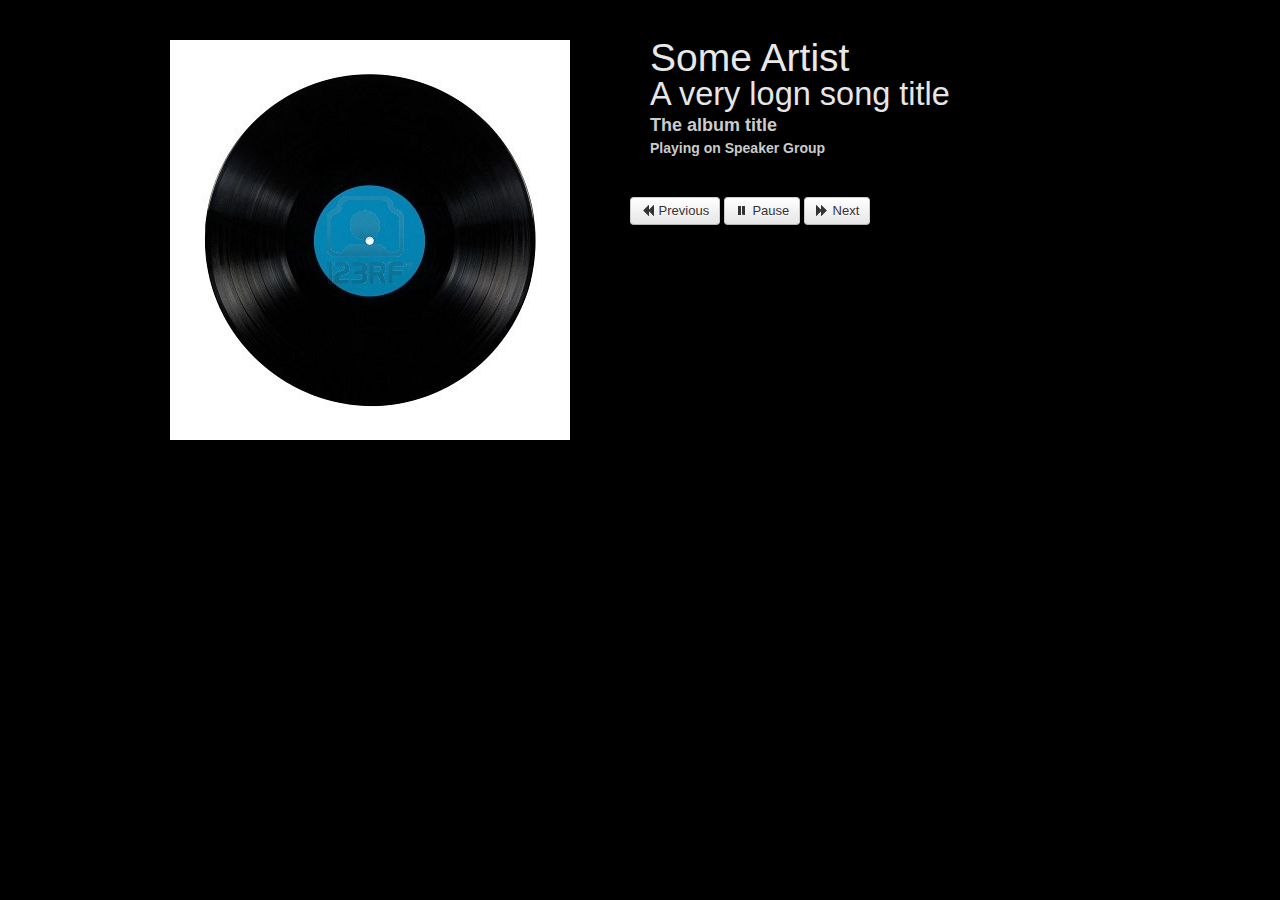
<file: static/demo.html>
<!DOCTYPE html>
<html lang="en">
    <head>
        <meta charset="utf-8">
        <title>SoCo - Sonos Web Controller</title>

        <link href="css/bootstrap.min.css" rel="stylesheet">
        <link href="css/main.css" rel="stylesheet">
    </head>
    <body class="container">
        <div id="CurrentSongDiv" class="row">
                <div id="info" class="span6"></div>
                <div class="span6 card">
                    <img id="track-image" src="img/blank.jpg" >
                </div>
                <div class="span6">
                    <h1 id="track-artist">Some Artist</h1>
                    <h2 id="track-title">A very logn song title</h2>
                    <h3 id="track-album">The album title</h3>
                    <h4 id="track-speaker"> Playing on Speaker Group </h4>
                    <div class="row">
                        <button id="previous" class="btn"><i class="icon-backward"></i> Previous</button>
                        <button id="pause" class="btn"><i class="icon-pause"></i> Pause</button>
                        <button id="next" class="btn"><i class="icon-forward"></i> Next</button>
                    </div>
                </div>
        </div>

        <script type="text/javascript" src="js/jquery.min.js"></script>
        <script type="text/javascript" src="js/bootstrap.min.js"></script>

   </body>
</html>
</file>
<file: static/css/main.css>
html {
    overflow:hidden;
}


#bootstrap-overrides body {
    padding-top: 60px;
}

.row {
    margin-top: 40px;
}

h1  {
	font-family:"Helvetica Neue",Helvetica,Arial,sans-serif !important;
	font-size: 300% !important;
	font-weight: normal;
	color: #e8e8e8 !important;
}

h2 {
	font-family:"Helvetica Neue",Helvetica,Arial,sans-serif !important;
	font-size: 250% !important;
	font-weight: normal;
	color: #e6e6e6 !important;
}


/* From http://webdesignerwall.com/demo/css3-image-styles/ */
.card .image-wrap {
	-webkit-box-shadow: inset 0 0 1px rgba(0,0,0,.8), inset 0 2px 0 rgba(255,255,255,.5), inset 0 -1px 0 rgba(0,0,0,.4);
	-moz-box-shadow: inset 0 0 1px rgba(0,0,0,.8), inset 0 2px 0 rgba(255,255,255,.5), inset 0 -1px 0 rgba(0,0,0,.4);
	box-shadow: inset 0 0 1px rgba(0,0,0,.8), inset 0 2px 0 rgba(255,255,255,.5), inset 0 -1px 0 rgba(0,0,0,.4);
	-webkit-border-radius: 20px;
	-moz-border-radius: 20px;
	border-radius: 20px;
}
</file>
